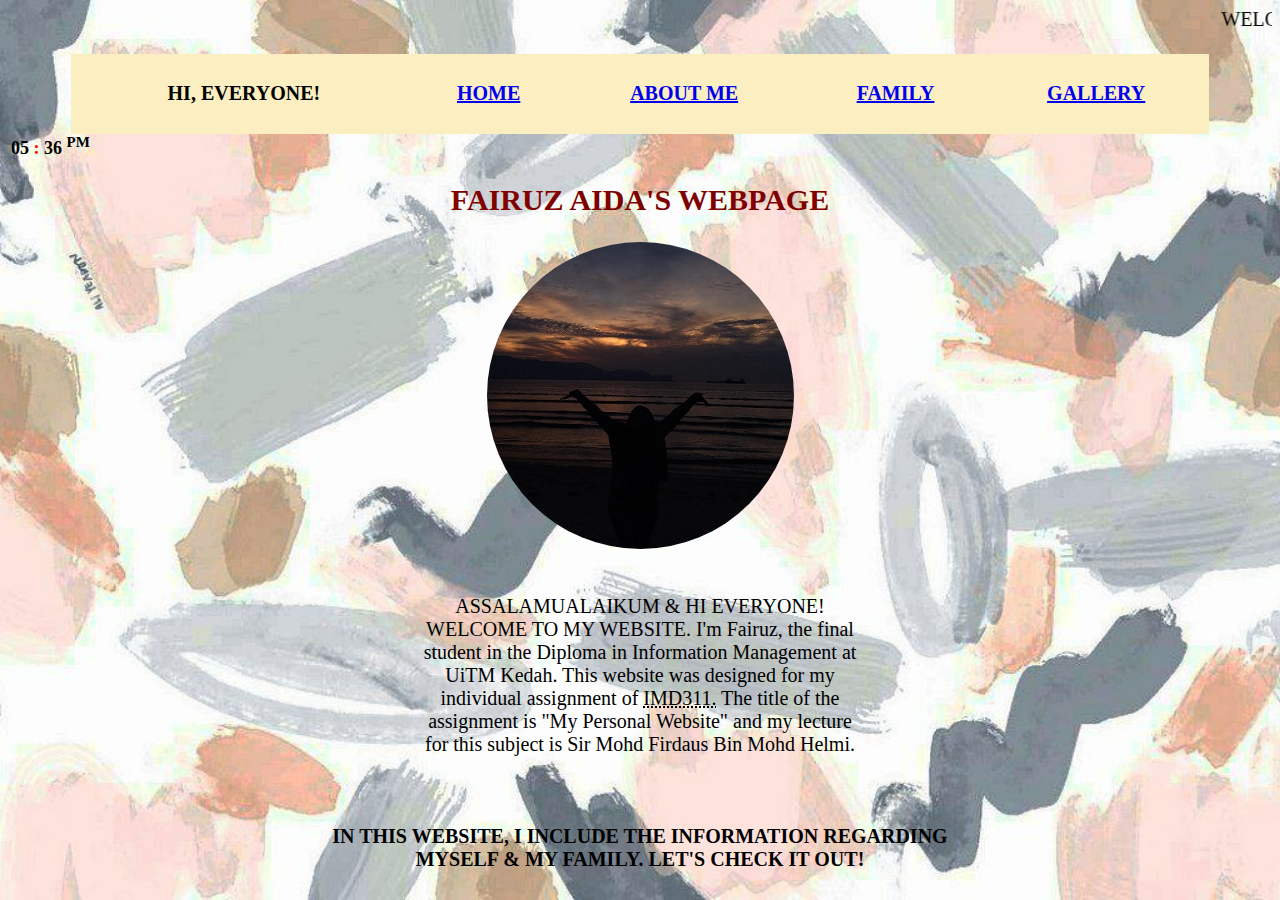
<file: index.html>
<html>
<head>
<link rel="stylesheet"type="text/css"href="style.css"/>
<title>HOME</title>
</head>
<body>
<embed src="audio/background.mp3"hidden="true"autostart="true"></embed>
<marquee>WELCOME TO MY PERSONAL WEBSITE</marquee>
<br>
<br>
<table width="90%" height="9%" 
bgcolor="#FBEEC1" align="center">
<tr>
<td><b>HI, EVERYONE!</b></td>
<td>
<a href="index.html"><b>HOME</b></a>
</td>
<td>
<a href="aboutme.html"><b>ABOUT ME</b></a>
</td>
<td>
<a href="family.html"><b>FAMILY</b></a>
</td>
<td>
<a href="gallery.html"><b>GALLERY<b></a>
</td>
</tr>
</table>
<style>
<!--
.styling{
color:black;
font: bold 18px MS Sans Serif;
padding: 3px;
}
-->
</style>
<left>
<span id="digitalclock" class="styling"></span>

<script>
<!--

/***************
* LCD Clock script- by Javascriptkit.com
* Featured on/available at http://www.dynamicdrive.com/
* This notice must stay intact for use
***************/

var alternate=0

function show(){
var clockobj=document.getElementById? document.getElementById("digitalclock") : document.all.digitalclock
var Digital=new Date()
var hours=Digital.getHours()
var minutes=Digital.getMinutes()
var dn="AM"

if (hours==12) dn="PM" 
if (hours>12){
dn="PM"
hours=hours-12
}
if (hours==0) hours=12
if (hours.toString().length==1)
hours="0"+hours
if (minutes<=9)
minutes="0"+minutes

if (alternate==0)
clockobj.innerHTML=hours+"<font color='red'> : </font>"+minutes+" "+"<sup>"+dn+"</sup>"
else
clockobj.innerHTML=hours+"<font color='pink'> : </font>"+minutes+" "+"<sup>"+dn+"</sup>"
alternate=(alternate==0)? 1 : 0
setTimeout("show()",1000)
}
window.onload=show

//-->
</script>
</left>
<br>
<h2 align="center"><font color="maroon">FAIRUZ AIDA'S WEBPAGE</font></h2>
<p align="center"><img src="images/circle2.png"></p>
<br>
<table align="center" width="35%">
<tr align="center">
<td>ASSALAMUALAIKUM & HI EVERYONE! WELCOME TO MY WEBSITE.
I'm Fairuz, the final student in the Diploma in Information Management at UiTM Kedah.
This website was designed for my individual assignment of
<abbr title="Introduction to Web Content Management & Design">IMD311.</abbr>
The title of the assignment is "My Personal Website" and my lecture for this subject 
is Sir Mohd Firdaus Bin Mohd Helmi.</td>
</tr>
</table>
<br>
<br>
<p align="center"><b>IN THIS WEBSITE, I INCLUDE THE INFORMATION REGARDING 
<br>MYSELF & MY FAMILY. LET'S CHECK IT OUT!</b></p>
</body>
</html>
</file>
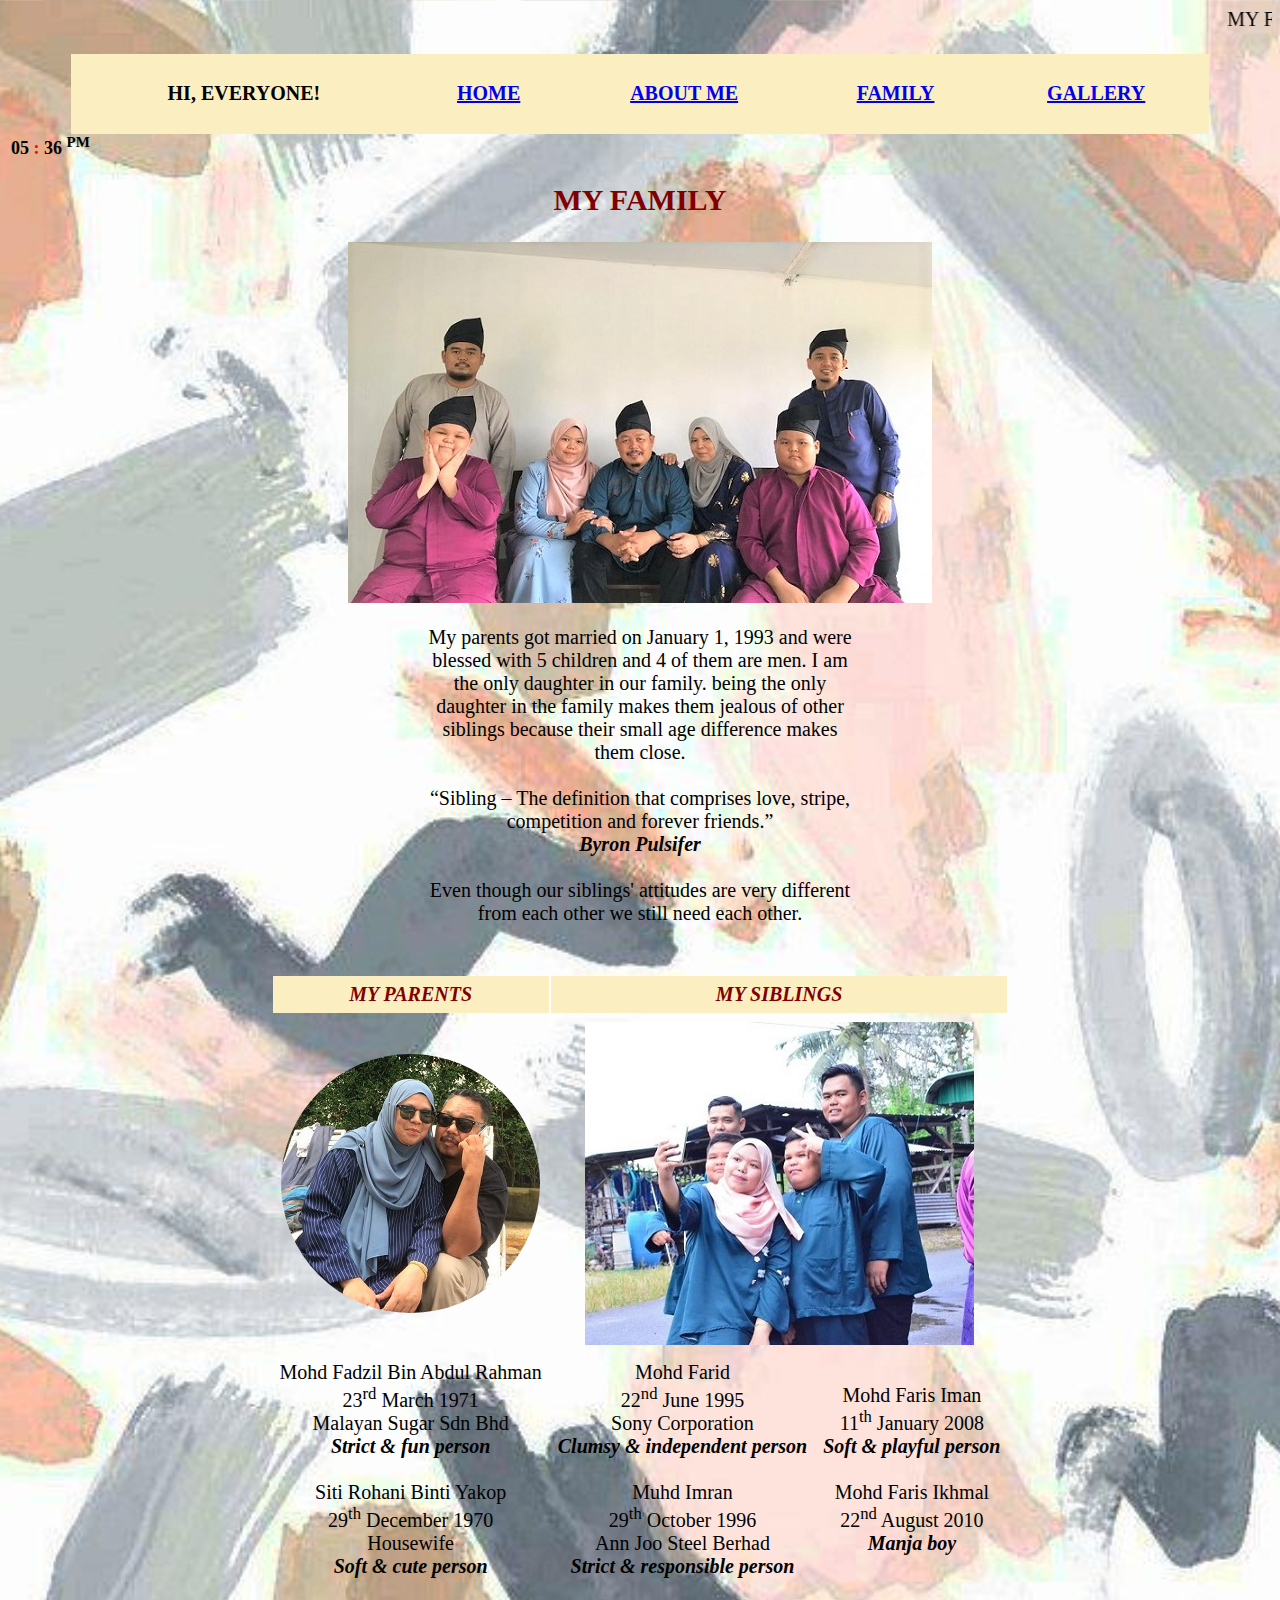
<file: family.html>
<html>
<head>
<link rel="stylesheet"type="text/css"href="style.css"/>
<title>FAMILY</title>
</head>
<body>
<embed src="audio/background.mp3"hidden="true"autostart="true"></embed>
<marquee>MY FAMILY</marquee>
<br>
<br>
<table width="90%" height="9%" 
bgcolor="#FBEEC1" align="center">
<tr>
<td><b>HI, EVERYONE!</b></td>
<td>
<a href="index.html"><b>HOME</b></a>
</td>
<td>
<a href="aboutme.html"><b>ABOUT ME</b></a>
</td>
<td>
<a href="family.html"><b>FAMILY</b></a>
</td>
<td>
<a href="gallery.html"><b>GALLERY<b></a>
</td>
</tr>
</table>
<style>
<!--
.styling{
color:black;
font: bold 18px MS Sans Serif;
padding: 3px;
}
-->
</style>
<left>
<span id="digitalclock" class="styling"></span>

<script>
<!--

/***************
* LCD Clock script- by Javascriptkit.com
* Featured on/available at http://www.dynamicdrive.com/
* This notice must stay intact for use
***************/

var alternate=0

function show(){
var clockobj=document.getElementById? document.getElementById("digitalclock") : document.all.digitalclock
var Digital=new Date()
var hours=Digital.getHours()
var minutes=Digital.getMinutes()
var dn="AM"

if (hours==12) dn="PM" 
if (hours>12){
dn="PM"
hours=hours-12
}
if (hours==0) hours=12
if (hours.toString().length==1)
hours="0"+hours
if (minutes<=9)
minutes="0"+minutes

if (alternate==0)
clockobj.innerHTML=hours+"<font color='red'> : </font>"+minutes+" "+"<sup>"+dn+"</sup>"
else
clockobj.innerHTML=hours+"<font color='pink'> : </font>"+minutes+" "+"<sup>"+dn+"</sup>"
alternate=(alternate==0)? 1 : 0
setTimeout("show()",1000)
}
window.onload=show

//-->
</script>
</left>
<h2 align="center"><font color="maroon">MY FAMILY</font></h2>
<p align="center"><img src="images/family4.jpg"></p>
<table align="center" width="35%">
<tr align="center">
<td>My parents got married on January 1, 1993 and were blessed with 5 children and 
4 of them are men. I am the only daughter in our family. being the only daughter in 
the family makes them jealous of other siblings because their small age difference 
makes them close.
<br>
<br>
“Sibling – The definition that comprises love, stripe, competition and forever friends.” 
<br>
<b><i>Byron Pulsifer</i></b>
<br>
<br>
Even though our siblings' attitudes are very different from each other we 
still need each other.
</td>
</tr>
</table>
<br>
<br>
<table align="center" cellpadding="7">
<tr bgcolor="#FBEEC1">
<td><font color="maroon"><i><b>MY PARENTS</b></i></font></td>
<td colspan="2"><font color="maroon"><i><b>MY SIBLINGS</b></i></font></td>
</tr>
<tr>
<td><img src="images/parent1.png"></td>
<td colspan="2"><p align="center"><img src="images/sibling2.jpg"></p></td>
</tr>
<tr>
<td>
Mohd Fadzil Bin Abdul Rahman
<br>
23<sup>rd</sup> March 1971
<br>
Malayan Sugar Sdn Bhd
<br>
<i><b>Strict & fun person</b></i>
<br>
<br>
Siti Rohani Binti Yakop
<br>
29<sup>th</sup> December 1970
<br>
Housewife
<br>
<i><b>Soft & cute person</b></i>
</td>
<td>
Mohd Farid
<br>
22<sup>nd</sup> June 1995
<br>
Sony Corporation
<br>
<i><b>Clumsy & independent person</b></i>
<br>
<br>
Muhd Imran
<br>
29<sup>th</sup> October 1996
<br>
Ann Joo Steel Berhad
<br>
<i><b>Strict & responsible person</b></i>
</td>
<td>
Mohd Faris Iman
<br>
11<sup>th</sup> January 2008
<br>
<i><b>Soft & playful person</b></i>
<br>
<br>
Mohd Faris Ikhmal
<br>
22<sup>nd</sup> August 2010
<br>
<i><b>Manja boy</b></i>
</td>
</tr>
</table>
<br>
</table>
</body>
</html>
</file>
<file: style.css>
body {font-family:Georgia,serif;
	font-size:20px;}

body{background-image:url("images/bgphoto.jpg");
	background-position:bottom;
	background-repeat:repeat;
	background-size:cover;}

table{color:black;
	font-size:15pt;
	text-align:center;
	font-family:Times New Roman, Serif}

p1{font-family:Times New Roman, Serif;
	text-align:center;
	font-size:20pt;
	font-weight:bold;}

h2{font-family:Verdana, San-serif;}
</file>
